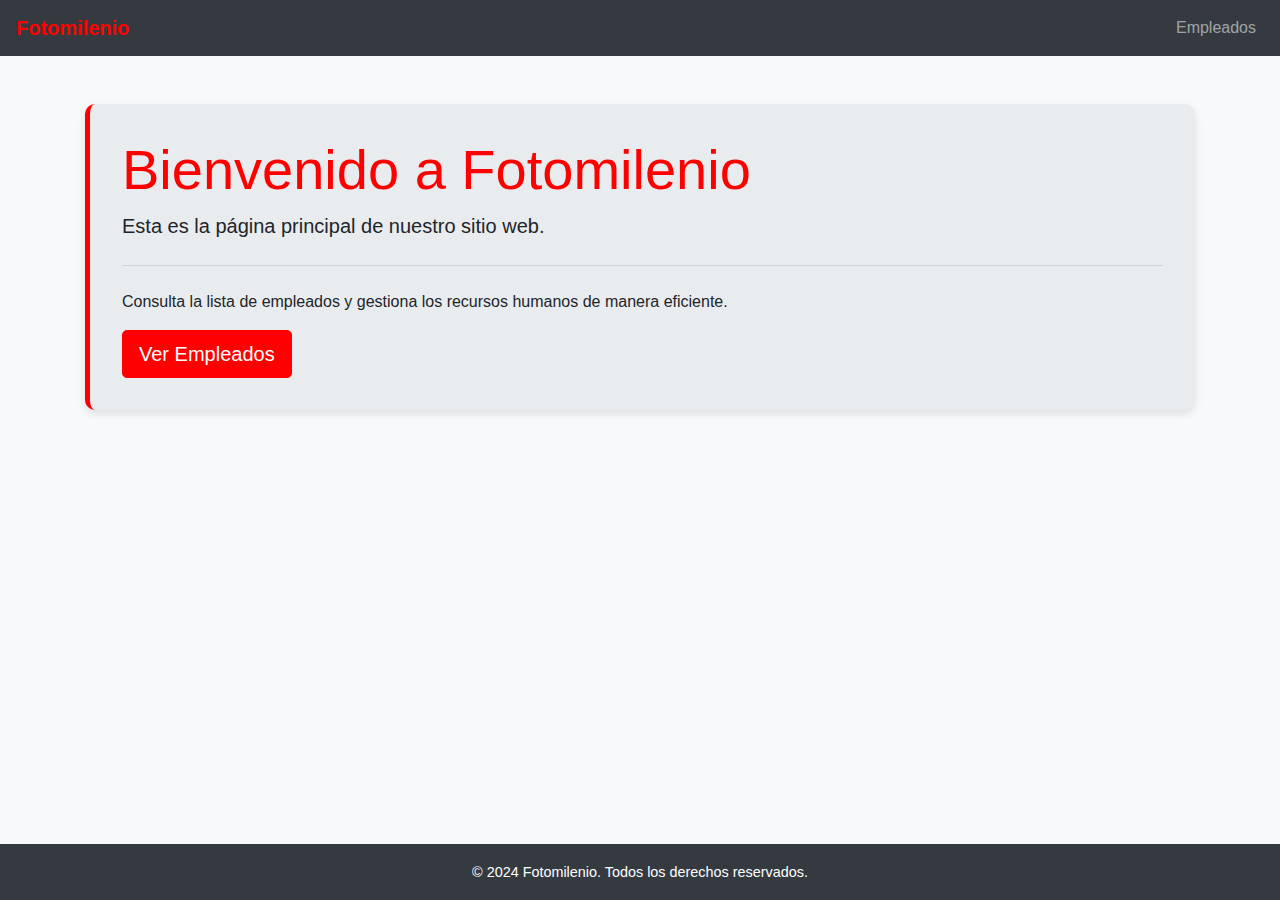
<file: src/main/resources/templates/index.html>
<!DOCTYPE html>
<html xmlns:th="http://www.thymeleaf.org">
<head>
    <meta charset="UTF-8"/>
    <title>Página de Inicio</title>
    <link href="https://stackpath.bootstrapcdn.com/bootstrap/4.5.2/css/bootstrap.min.css" rel="stylesheet">
    <style>
        html, body {
            height: 100%;
            margin: 0;
            display: flex;
            flex-direction: column;
        }

        body {
            background-color: #f8f9fa;
        }

        .navbar-brand {
            font-weight: bold;
            color: #ff0000 !important;
        }

        .navbar-dark .navbar-nav .nav-link {
            color: rgba(255,255,255,.55);
        }

        .navbar-dark .navbar-nav .nav-link:hover {
            color: #ff0000;
        }

        .jumbotron {
            background-color: #e9ecef;
            border-radius: 10px;
            box-shadow: 0 4px 8px rgba(0, 0, 0, 0.1);
            border-left: 5px solid #ff0000;
            padding: 2rem 2rem;
        }

        .jumbotron h1 {
            color: #ff0000;
        }

        .btn-primary {
            background-color: #ff0000;
            border-color: #ff0000;
        }

        .btn-primary:hover {
            background-color: #cc0000;
            border-color: #cc0000;
        }

        .container {
            flex: 1;
        }

        .footer {
            background-color: #343a40;
            color: white;
        }

        .footer span {
            font-size: 0.9em;
        }
    </style>
</head>
<body>
    <!-- Encabezado -->
    <nav class="navbar navbar-expand-lg navbar-dark bg-dark">
        <a class="navbar-brand" href="#">Fotomilenio</a>
        <button class="navbar-toggler" type="button" data-toggle="collapse" data-target="#navbarNav" aria-controls="navbarNav" aria-expanded="false" aria-label="Toggle navigation">
            <span class="navbar-toggler-icon"></span>
        </button>
        <div class="collapse navbar-collapse" id="navbarNav">
            <ul class="navbar-nav ml-auto">
                <li class="nav-item">
                    <a class="nav-link" href="/empleados">Empleados</a>
                </li>
                <!-- Puedes añadir más enlaces aquí -->
            </ul>
        </div>
    </nav>

    <!-- Contenido principal -->
    <div class="container mt-5">
        <div class="jumbotron">
            <h1 class="display-4">Bienvenido a Fotomilenio</h1>
            <p class="lead">Esta es la página principal de nuestro sitio web.</p>
            <hr class="my-4">
            <p>Consulta la lista de empleados y gestiona los recursos humanos de manera eficiente.</p>
            <a class="btn btn-primary btn-lg" href="/empleados" role="button">Ver Empleados</a>
        </div>
    </div>

    <!-- Pie de página -->
    <footer class="footer mt-auto py-3 bg-dark">
        <div class="container text-center">
            <span>&copy; 2024 Fotomilenio. Todos los derechos reservados.</span>
        </div>
    </footer>

    <script src="https://code.jquery.com/jquery-3.5.1.slim.min.js"></script>
    <script src="https://cdn.jsdelivr.net/npm/@popperjs/core@2.5.4/dist/umd/popper.min.js"></script>
    <script src="https://stackpath.bootstrapcdn.com/bootstrap/4.5.2/js/bootstrap.min.js"></script>
</body>
</html>
</file>
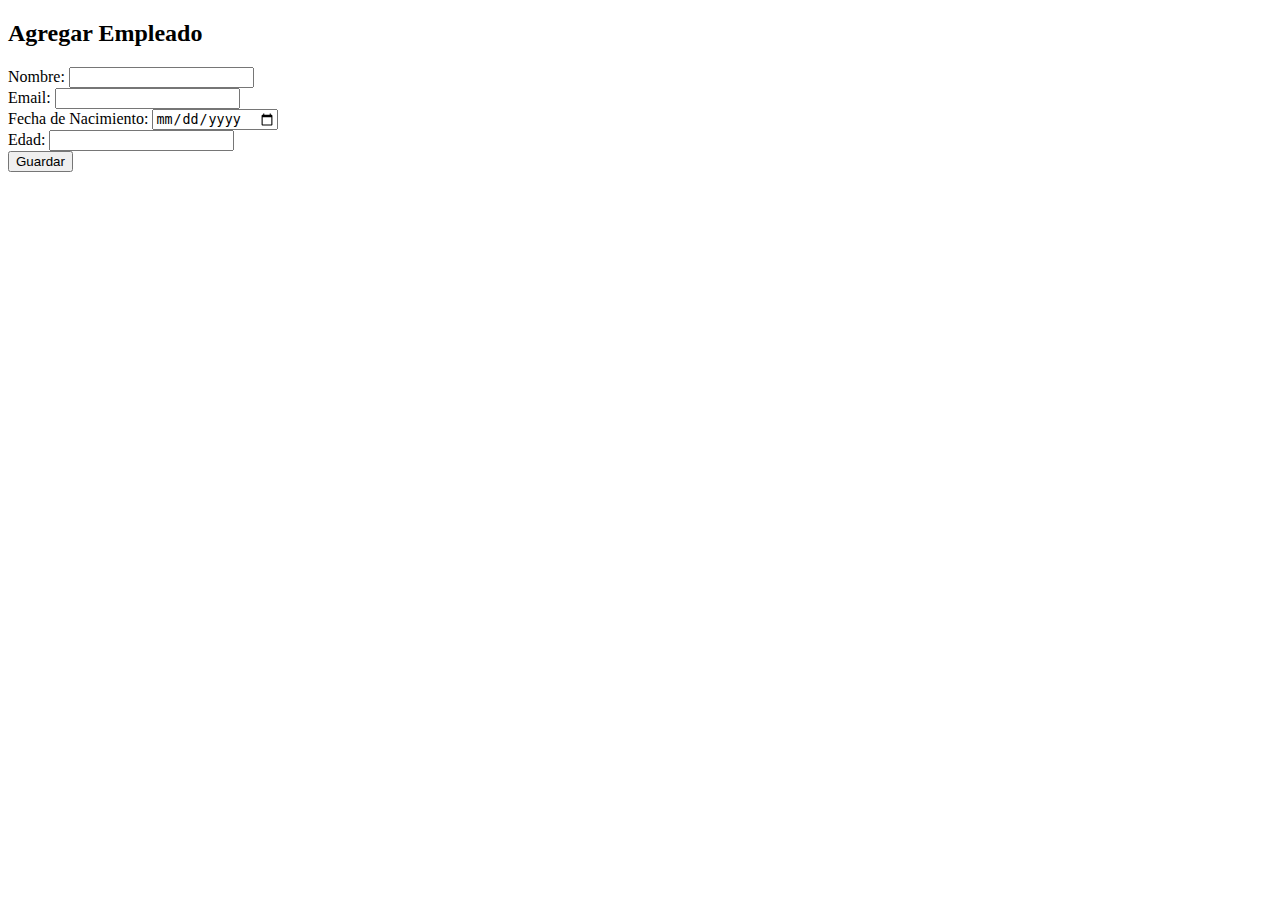
<file: src/main/resources/templates/agregar-empleado.html>
<!DOCTYPE html>
<html lang="es" xmlns:th="http://www.thymeleaf.org">
<head>
    <meta charset="UTF-8">
    <title>Agregar Empleado</title>
    <link rel="stylesheet" href="https://stackpath.bootstrapcdn.com/bootstrap/4.5.0/css/bootstrap.min.css"
          integrity="sha384-9aIt2nRpC12Uk9gS9baDl411NQApFmC26EwAOH8WgZl5MYYxFfc+NcPb1dKGj7Sk"
          crossorigin="anonymous">
</head>
<body>
<div class="container">
    <h2>Agregar Empleado</h2>
    <form action="#" th:action="@{/empleados/guardar-empleado}" th:object="${empleado}" method="post">
        <div class="form-group">
            <label for="nombre">Nombre:</label>
            <input type="text" class="form-control" id="nombre" th:field="*{nombre}">
        </div>
        <div class="form-group">
            <label for="email">Email:</label>
            <input type="email" class="form-control" id="email" th:field="*{email}">
        </div>
        <div class="form-group">
            <label for="fechaCumpleanios">Fecha de Nacimiento:</label>
            <input type="date" class="form-control" id="fechaCumpleanios" th:field="*{fechaCumpleanios}">
        </div>
        <div class="form-group">
            <label for="edad">Edad:</label>
            <input type="text" class="form-control" id="edad" th:field="*{edad}">
        </div>
        <button type="submit" class="btn btn-primary">Guardar</button>
    </form>
</div>
</body>
</html>
</file>
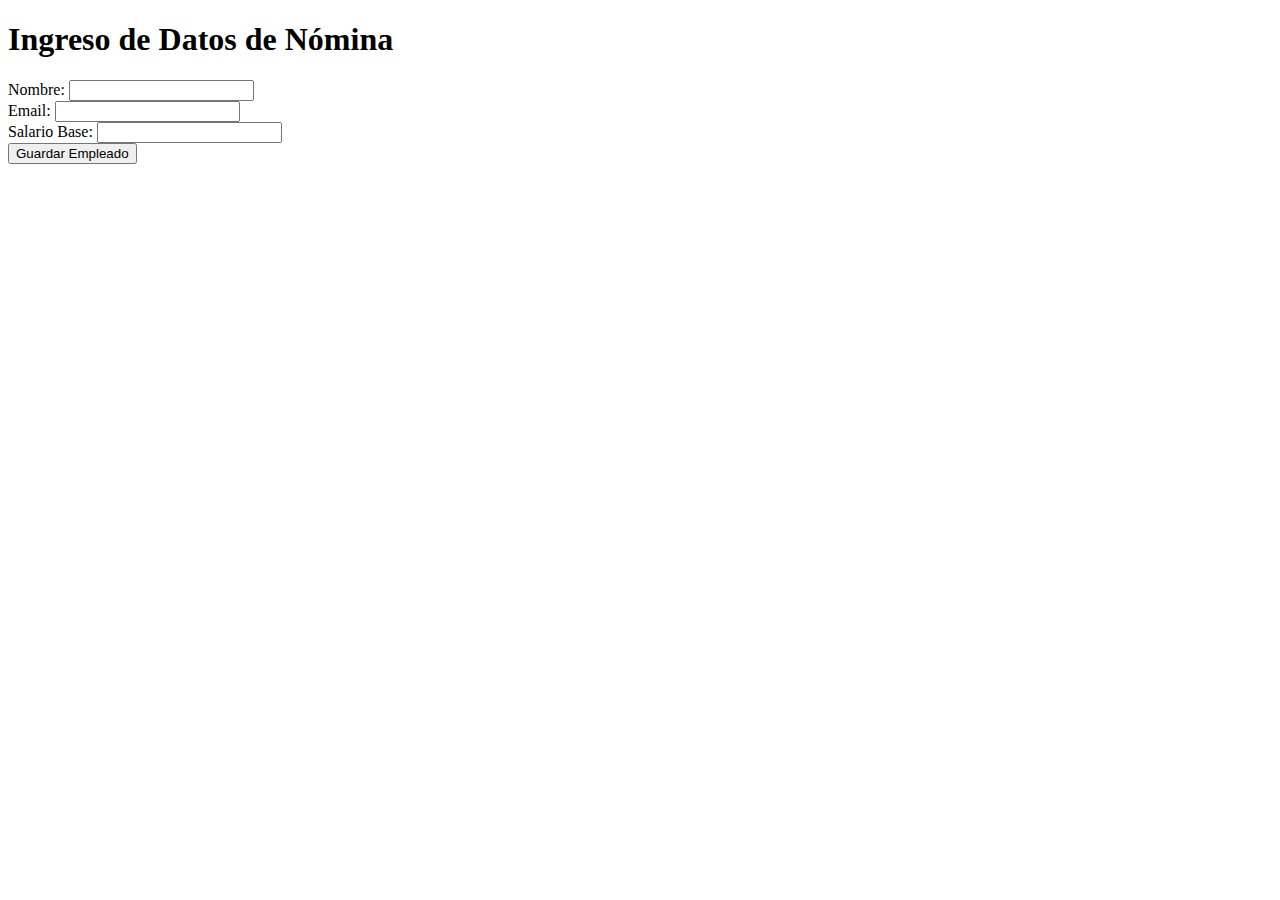
<file: src/main/resources/templates/datos-nomina.html>
<!DOCTYPE html>
<html>
<head>
    <title>Ingreso de Datos de Nómina</title>
</head>
<body>
    <h1>Ingreso de Datos de Nómina</h1>
    <form action="/guardarEmpleado" method="post">
        <label for="nombre">Nombre:</label>
        <input type="text" id="nombre" name="nombre"><br>
        <label for="email">Email:</label>
        <input type="text" id="email" name="email"><br>
        <label for="salarioBase">Salario Base:</label>
        <input type="text" id="salarioBase" name="salarioBase"><br>
        <button type="submit">Guardar Empleado</button>
    </form>
</body>
</html>
</file>
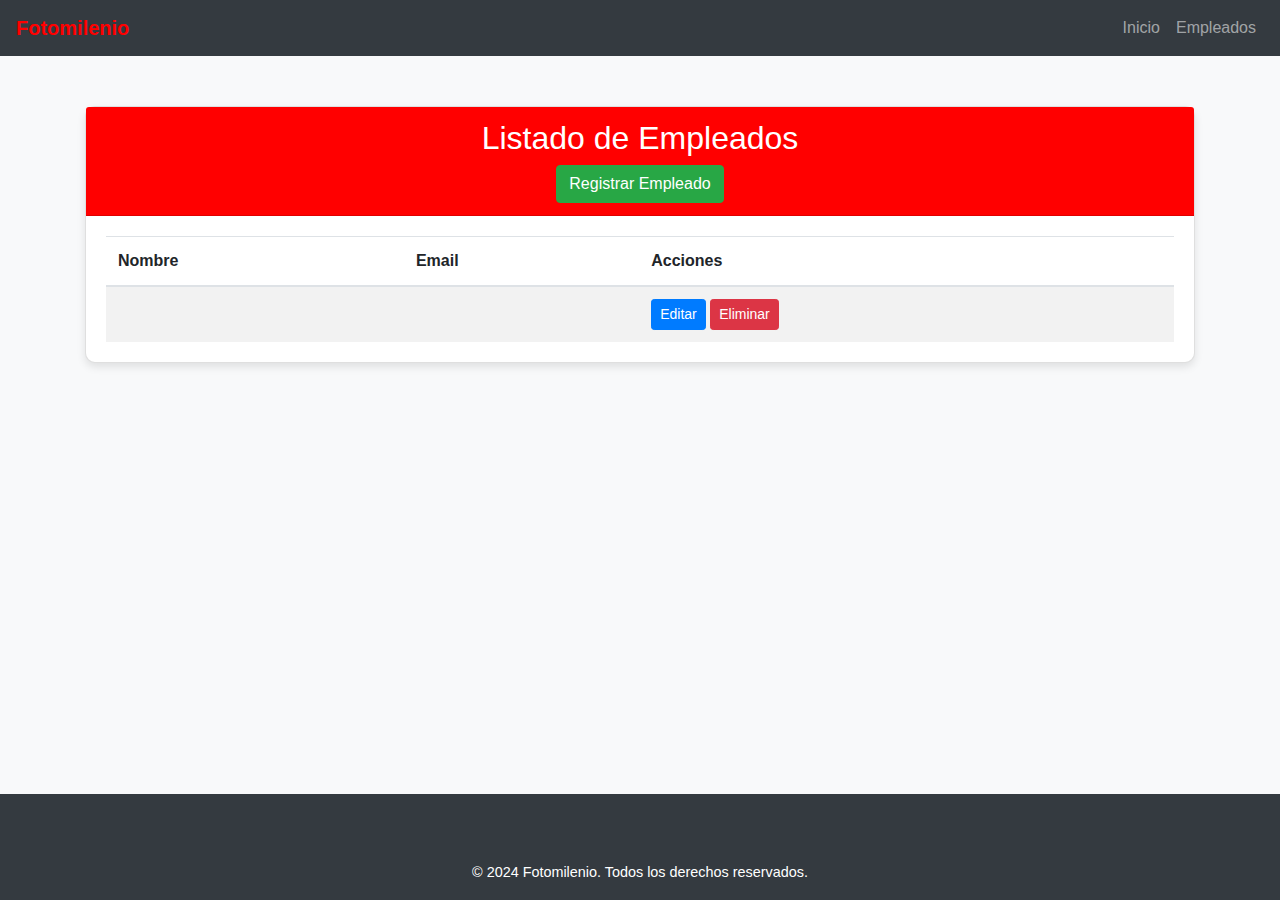
<file: src/main/resources/templates/listado-empleados.html>
<!DOCTYPE html>
<html lang="es" xmlns:th="http://www.thymeleaf.org">
<head>
    <meta charset="UTF-8"/>
    <title>Listado de Empleados</title>
    <link href="https://stackpath.bootstrapcdn.com/bootstrap/4.5.2/css/bootstrap.min.css" rel="stylesheet">
    <style>
        html, body {
            height: 100%;
            margin: 0;
            display: flex;
            flex-direction: column;
        }

        body {
            background-color: #f8f9fa;
            flex: 1;
        }

        .navbar-brand {
            font-weight: bold;
            color: #ff0000 !important;
        }

        .navbar-dark .navbar-nav .nav-link {
            color: rgba(255,255,255,.55);
        }

        .navbar-dark .navbar-nav .nav-link:hover {
            color: #ff0000;
        }

        .container {
            margin-top: 50px;
            flex: 1;
        }

        .card {
            border-radius: 10px;
            box-shadow: 0 4px 8px rgba(0, 0, 0, 0.1);
        }

        .card-header {
            background-color: #ff0000;
            color: white;
            border-radius: 10px 10px 0 0;
        }

        .table {
            margin-bottom: 0;
        }

        .btn-eliminar {
            margin: 0;
        }

        .footer {
            background-color: #343a40;
            color: white;
        }

        .footer span {
            font-size: 0.9em;
        }
    </style>
</head>
<body>
    <!-- Encabezado -->
    <nav class="navbar navbar-expand-lg navbar-dark bg-dark">
        <a class="navbar-brand" href="#">Fotomilenio</a>
        <button class="navbar-toggler" type="button" data-toggle="collapse" data-target="#navbarNav" aria-controls="navbarNav" aria-expanded="false" aria-label="Toggle navigation">
            <span class="navbar-toggler-icon"></span>
        </button>
        <div class="collapse navbar-collapse" id="navbarNav">
            <ul class="navbar-nav ml-auto">
                <li class="nav-item">
                    <a class="nav-link" href="/">Inicio</a>
                </li>
                <li class="nav-item">
                    <a class="nav-link" href="/empleados">Empleados</a>
                </li>
                <!-- Puedes añadir más enlaces aquí -->
            </ul>
        </div>
    </nav>

    <!-- Contenido principal -->
    <div class="container">
        <div class="card">
            <div class="card-header text-center">
                <h2>Listado de Empleados</h2>
                <button class="btn btn-success" data-toggle="modal" data-target="#registrarEmpleadoModal">Registrar Empleado</button>
            </div>
            <div class="card-body">
                <table class="table table-striped">
                    <thead>
                        <tr>
                            <th>Nombre</th>
                            <th>Email</th>
                            <th>Acciones</th>
                        </tr>
                    </thead>
                    <tbody>
                        <tr th:each="empleado : ${empleados}">
                            <td th:text="${empleado.nombre}"></td>
                            <td th:text="${empleado.email}"></td>
                            <td>
                                <button class="btn btn-primary btn-sm btn-editar"
                                        th:data-id="${empleado.id}"
                                        th:data-nombre="${empleado.nombre}"
                                        th:data-email="${empleado.email}"
                                        data-toggle="modal" data-target="#editarEmpleadoModal">Editar</button>
                                <button class="btn btn-danger btn-sm btn-eliminar" th:data-id="${empleado.id}">Eliminar</button>
                            </td>
                        </tr>
                    </tbody>
                </table>
            </div>
        </div>
    </div>

    <!-- Modal Registrar Empleado -->
    <div class="modal fade" id="registrarEmpleadoModal" tabindex="-1" role="dialog" aria-labelledby="registrarEmpleadoModalLabel" aria-hidden="true">
        <div class="modal-dialog" role="document">
            <div class="modal-content">
                <div class="modal-header">
                    <h5 class="modal-title" id="registrarEmpleadoModalLabel">Registrar Empleado</h5>
                    <button type="button" class="close" data-dismiss="modal" aria-label="Close">
                        <span aria-hidden="true">&times;</span>
                    </button>
                </div>
                <div class="modal-body">
                    <form id="formRegistrarEmpleado" action="/empleados" method="post">
                        <div class="form-group">
                            <label for="nombre">Nombre</label>
                            <input type="text" class="form-control" id="nombre" name="nombre" required>
                        </div>
                        <div class="form-group">
                            <label for="email">Email</label>
                            <input type="email" class="form-control" id="email" name="email" required>
                        </div>
                        <button type="submit" class="btn btn-success">Registrar</button>
                    </form>
                </div>
            </div>
        </div>
    </div>

    <!-- Modal Editar Empleado -->
    <div class="modal fade" id="editarEmpleadoModal" tabindex="-1" role="dialog" aria-labelledby="editarEmpleadoModalLabel" aria-hidden="true">
        <div class="modal-dialog" role="document">
            <div class="modal-content">
                <div class="modal-header">
                    <h5 class="modal-title" id="editarEmpleadoModalLabel">Editar Empleado</h5>
                    <button type="button" class="close" data-dismiss="modal" aria-label="Close">
                        <span aria-hidden="true">&times;</span>
                    </button>
                </div>
                <div class="modal-body">
                    <form id="formEditarEmpleado" action="/empleados/{id}" method="post">
                        <input type="hidden" id="editar-id" name="id">
                        <div class="form-group">
                            <label for="editar-nombre">Nombre</label>
                            <input type="text" class="form-control" id="editar-nombre" name="nombre" required>
                        </div>
                        <div class="form-group">
                            <label for="editar-email">Email</label>
                            <input type="email" class="form-control" id="editar-email" name="email" required>
                        </div>
                        <button type="submit" class="btn btn-primary">Guardar Cambios</button>
                    </form>
                </div>
            </div>
        </div>
    </div>

    <!-- Pie de página -->
    <footer class="footer mt-auto py-3 bg-dark">
        <div class="container text-center">
            <span>&copy; 2024 Fotomilenio. Todos los derechos reservados.</span>
        </div>
    </footer>

    <script src="https://code.jquery.com/jquery-3.5.1.slim.min.js"></script>
    <script src="https://cdn.jsdelivr.net/npm/@popperjs/core@2.5.4/dist/umd/popper.min.js"></script>
    <script src="https://stackpath.bootstrapcdn.com/bootstrap/4.5.2/js/bootstrap.min.js"></script>
    <script>
        document.addEventListener("DOMContentLoaded", function () {
            var btnEliminar = document.querySelectorAll(".btn-eliminar");
            var btnEditar = document.querySelectorAll(".btn-editar");

            btnEliminar.forEach(function (btn) {
                btn.addEventListener("click", function (event) {
                    var empleadoId = event.target.getAttribute("data-id");
                    eliminarEmpleado(empleadoId);
                });
            });

            btnEditar.forEach(function (btn) {
                btn.addEventListener("click", function (event) {
                    var empleadoId = event.target.getAttribute("data-id");
                    var empleadoNombre = event.target.getAttribute("data-nombre");
                    var empleadoEmail = event.target.getAttribute("data-email");
                    cargarEmpleado(empleadoId, empleadoNombre, empleadoEmail);
                });
            });

            document.getElementById("formRegistrarEmpleado").addEventListener("submit", function (event) {
                event.preventDefault();
                registrarEmpleado();
            });

            document.getElementById("formEditarEmpleado").addEventListener("submit", function (event) {
                event.preventDefault();
                editarEmpleado();
            });
        });

        function eliminarEmpleado(id) {
            fetch("/empleados/eliminar/" + id, {
                method: "POST",
            })
            .then(function (response) {
                if (response.ok) {
                    location.reload();
                } else {
                    console.error("Error al eliminar empleado:", response.statusText);
                }
            })
            .catch(function (error) {
                console.error("Error al eliminar empleado:", error);
            });
        }

        function registrarEmpleado() {
            var form = document.getElementById("formRegistrarEmpleado");
            var data = new URLSearchParams(new FormData(form)).toString();

            fetch("/empleados", {
                method: "POST",
                headers: {
                    "Content-Type": "application/x-www-form-urlencoded",
                },
                body: data
            })
            .then(function (response) {
                if (response.ok) {
                    location.reload();
                } else {
                    console.error("Error al registrar empleado:", response.statusText);
                }
            })
            .catch(function (error) {
                console.error("Error al registrar empleado:", error);
            });
        }

        function cargarEmpleado(id, nombre, email) {
            document.getElementById("editar-id").value = id;
            document.getElementById("editar-nombre").value = nombre;
            document.getElementById("editar-email").value = email;
            document.getElementById("formEditarEmpleado").action = "/empleados/" + id;
        }

        function editarEmpleado() {
            var form = document.getElementById("formEditarEmpleado");
            var data = new URLSearchParams(new FormData(form)).toString();
            var id = document.getElementById("editar-id").value;

            fetch("/empleados/" + id, {
                method: "POST",
                headers: {
                    "Content-Type": "application/x-www-form-urlencoded",
                },
                body: data
            })
            .then(function (response) {
                if (response.ok) {
                    location.reload();
                } else {
                    console.error("Error al editar empleado:", response.statusText);
                }
            })
            .catch(function (error) {
                console.error("Error al editar empleado:", error);
            });
        }
    </script>
</body>
</html>
</file>
